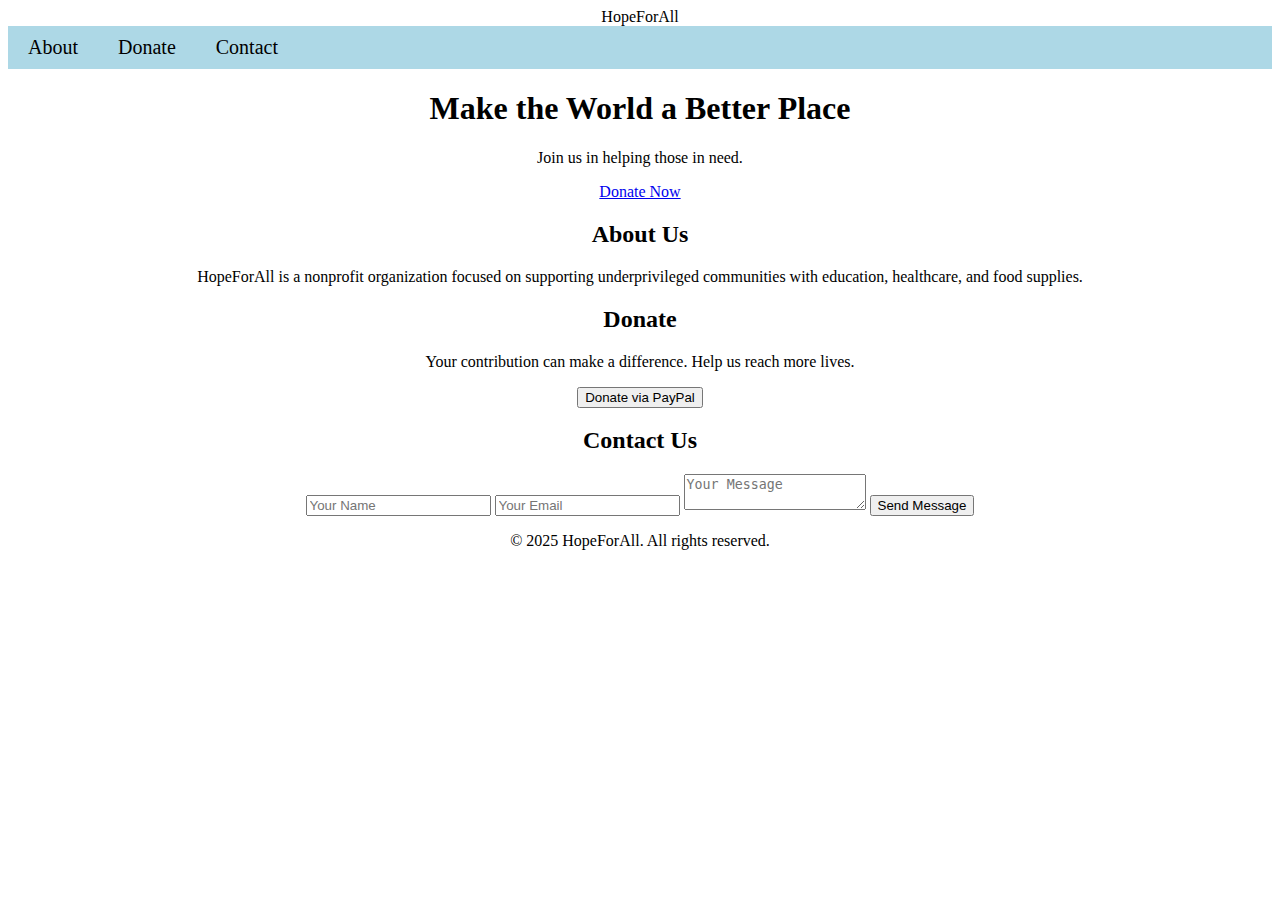
<file: index.html>
<!DOCTYPE html>
<html lang="en">
<head>
  <meta charset="UTF-8" />
  <meta name="viewport" content="width=device-width, initial-scale=1.0"/>
  <title>HopeForAll | NGO Charity</title>
  <link rel="stylesheet" href="style.css" />
</head>
<body>

  <header>
    <nav>
      <div class="logo">HopeForAll</div>
      <ul class="nav-links">
        <li><a href="#about">About</a></li>
        <li><a href="#donate">Donate</a></li>
        <li><a href="#contact">Contact</a></li>
      </ul>
    </nav>
    <div class="hero">
      <h1>Make the World a Better Place</h1>
      <p>Join us in helping those in need.</p>
      <a href="#donate" class="btn">Donate Now</a>
    </div>
  </header>

  <section id="about">
    <h2>About Us</h2>
    <p>HopeForAll is a nonprofit organization focused on supporting underprivileged communities with education, healthcare, and food supplies.</p>
  </section>

  <section id="donate">
    <h2>Donate</h2>
    <p>Your contribution can make a difference. Help us reach more lives.</p>
    <button onclick="alert('Thank you for your support!')">Donate via PayPal</button>
  </section>

  <section id="contact">
    <h2>Contact Us</h2>
    <form id="contactForm">
      <input type="text" placeholder="Your Name" id="name" required />
      <input type="email" placeholder="Your Email" id="email" required />
      <textarea placeholder="Your Message" id="message" required></textarea>
      <button type="submit">Send Message</button>
    </form>
    <p id="form-msg"></p>
  </section>

  <footer>
    <p>© 2025 HopeForAll. All rights reserved.</p>
  </footer>

  <script src="script.js"></script>
</body>
</html>
</file>
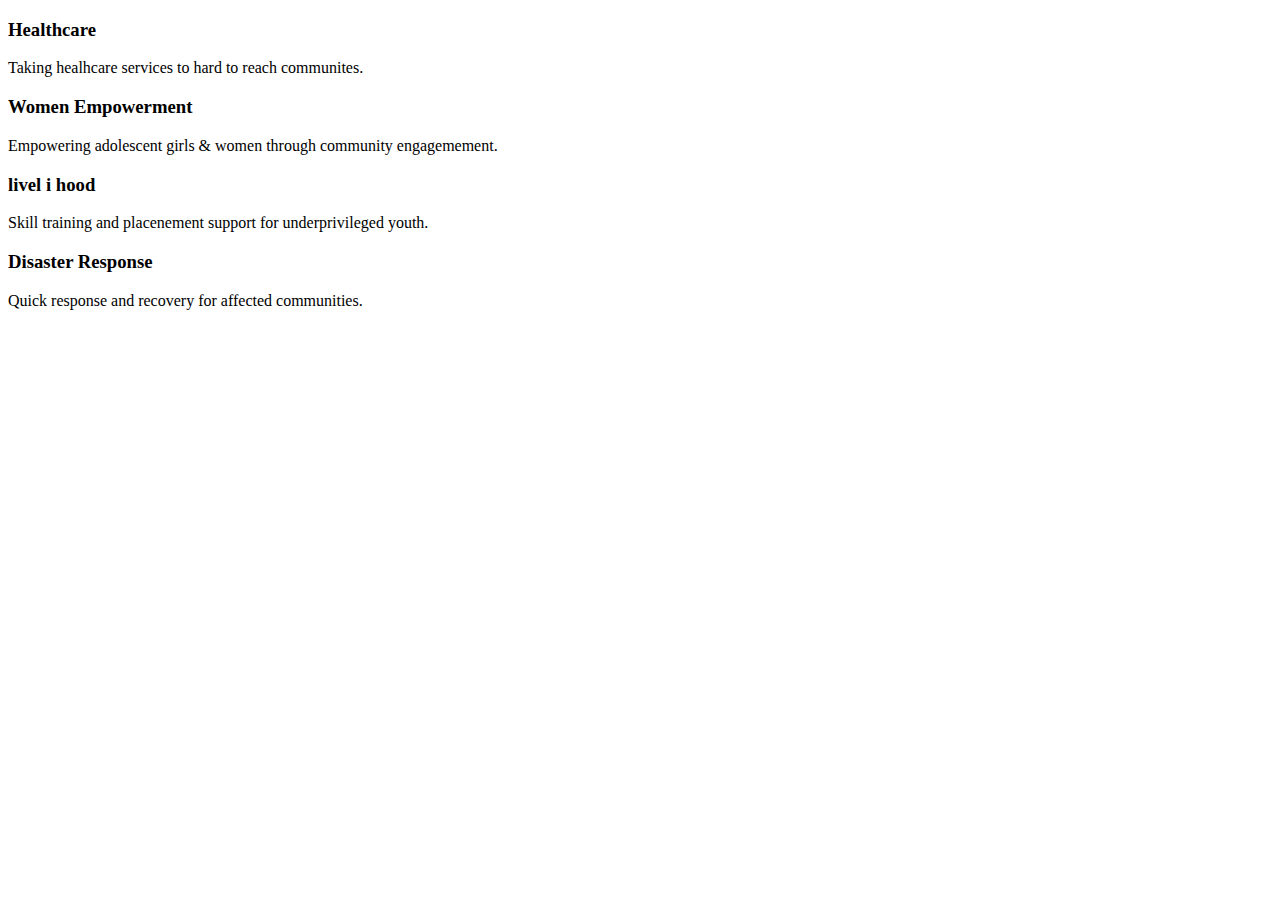
<file: pro.html>
<!DOCTYPE html>
<html lang="en">
<head>
    <meta charset="UTF-8">
    <meta name="viewport" content="width=device-width, initial-scale=1.0">
    <title>Document</title>
</head>
<body>
    <div class="card healthcare">
    <h3>Healthcare</h3>
    <p>Taking healhcare services to hard to reach communites.</p>
</div>
<div class="card women">
<h3>Women Empowerment</h3>
<p>Empowering adolescent girls & women through community engagemement.</p>
</div>
<div class="card livel i hood">
    <h3>livel i hood</h3>
<p>Skill training and placenement support for underprivileged youth.</p>
</div>
<div class="card disaster">
<h3>Disaster Response </h3>
<p>Quick response and recovery for affected communities.</p>
</div>
</body>
</html>
</file>
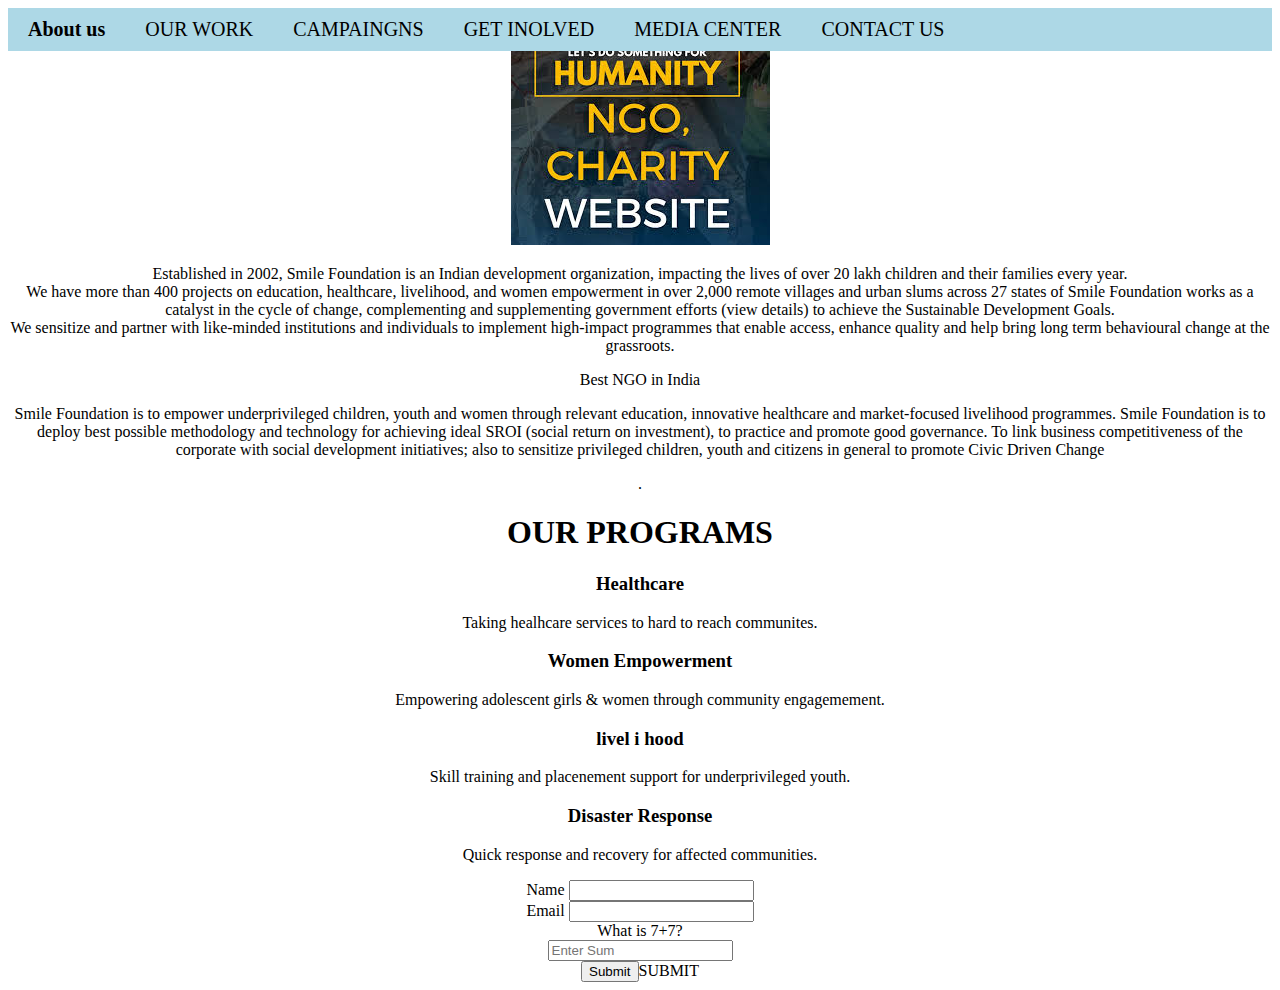
<file: project.html>
<!DOCTYPE html>
<html lang="en">
<head>
    <meta charset="UTF-8">
    <meta name="viewport" content="width=device-width, initial-scale=1.0">
    <title>PROJECT</title>
    <link rel="stylesheet" href="style.css">
</head>
<body>
   
    <ul>
        <b><li><a class="a" href="#home">About us</a></li></b>
        <li><a href="#">OUR WORK</a></li>
        <li><a href="#">CAMPAINGNS</a></li>
        <li><a href="#">GET INOLVED</a></li>
        <li><a href="#">MEDIA CENTER</a></li>
        <li><a href="#">CONTACT US</a></li>
    </ul>
    <div class="image">
    <img src="images.jpg" alt="">    
    </div>
    <p>Established in 2002, Smile Foundation is an Indian development organization, impacting the lives of over 20 lakh children and their families every year.<br> We have more than 400 projects on education, healthcare, livelihood, and women empowerment in over 2,000 remote villages and urban slums across 27 states of
Smile Foundation works as a catalyst in the cycle of change, complementing and supplementing government efforts (view details) to achieve the Sustainable Development Goals.<br> We sensitize and partner with like-minded institutions and individuals to implement high-impact programmes that enable access, enhance quality and help bring long term behavioural change at the grassroots.<br>
<p>Best NGO in India </p>
<p>Smile Foundation is to empower underprivileged children, youth and women through relevant education, innovative healthcare and market-focused livelihood programmes. Smile Foundation is to deploy best possible methodology and technology for achieving ideal SROI (social return on investment), to practice and promote good governance. To link business competitiveness of the corporate with social development initiatives; also to sensitize privileged children, youth and citizens in general to promote Civic Driven Change</p>.
</p>

<h1><b>OUR PROGRAMS</b></h1>
 <div class="card healthcare">
    <h3>Healthcare</h3>
    <p>Taking healhcare services to hard to reach communites.</p>
</div>
<div class="card women">
<h3>Women Empowerment</h3>
<p>Empowering adolescent girls & women through community engagemement.</p>
</div>
<div class="card livel i hood">
    <h3>livel i hood</h3>
<p>Skill training and placenement support for underprivileged youth.</p>
</div>
<div class="card disaster">
<h3>Disaster Response </h3>
<p>Quick response and recovery for affected communities.</p>
</div>
<form>
    <label>Name</label>
    <input type="text" placeholder=""><br>
    <label>Email</label>
    <input type="text" placeholder=""><br>
    <label>What is 7+7?</label> <br>
    <input type="text" placeholder="Enter Sum"><br>
    <input type="SUBMIT">SUBMIT <br>
</form>
</body>
</html>
</file>
<file: style.css>
body{
            text-align:center;
        }
        ul{
            list-style: none;
            margin: 0%;
            padding: 0%;
            overflow: hidden;
            background-color: lightblue;
        }
        li{
            float: left;
        }
        li a{
            display: block;
            color: black;
            font-size: 20px;
            text-align: center;
            padding: 10px 20px;
            text-decoration: none;
        }
        li a.hover{
            background-color: blue;
            color: white;
            transition: 0.5s ease;
        }
        .class{
            background-image: url(images.jpg);
            background-repeat: no-repeat;
            background-size: cover;
            /* padding: 50px;
            margin: 50px; */
        }
        .b{
            float: right;}
            .c{margin-bottom: 50px;}
    .card healthcare{
        margin-top: 3cm;
    }
</file>
